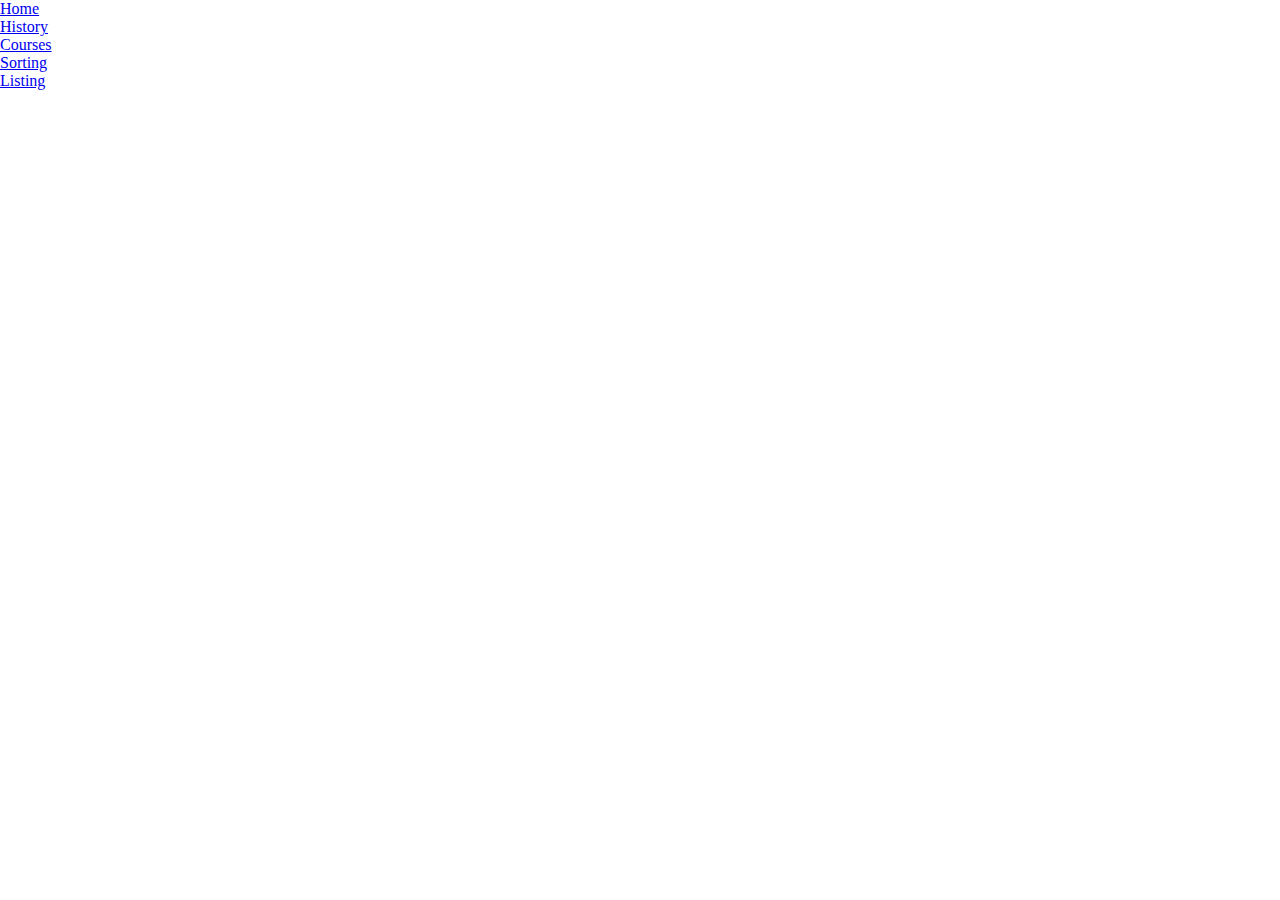
<file: Website/Html/Courses.html>
<!DOCTYPE html>
<html>
    <head>
        <title> COURSES OFFERED
        </title> <link rel="stylesheet" type="text/css" href="../Css/courses.css">
    </head>
        <body>

            <div class="main">
                <ul>
                    <li> <a href="#">Home </a></li>
                    <li> <a href="#">History </a></li>
                    <li class="course"> <a href="# ">Courses </a></li>
                    <li> <a href="#">Sorting </a></li>
                    <li> <a href="#">Listing </a></li>
                </ul>
            </div>

        </body>
</html>
</file>
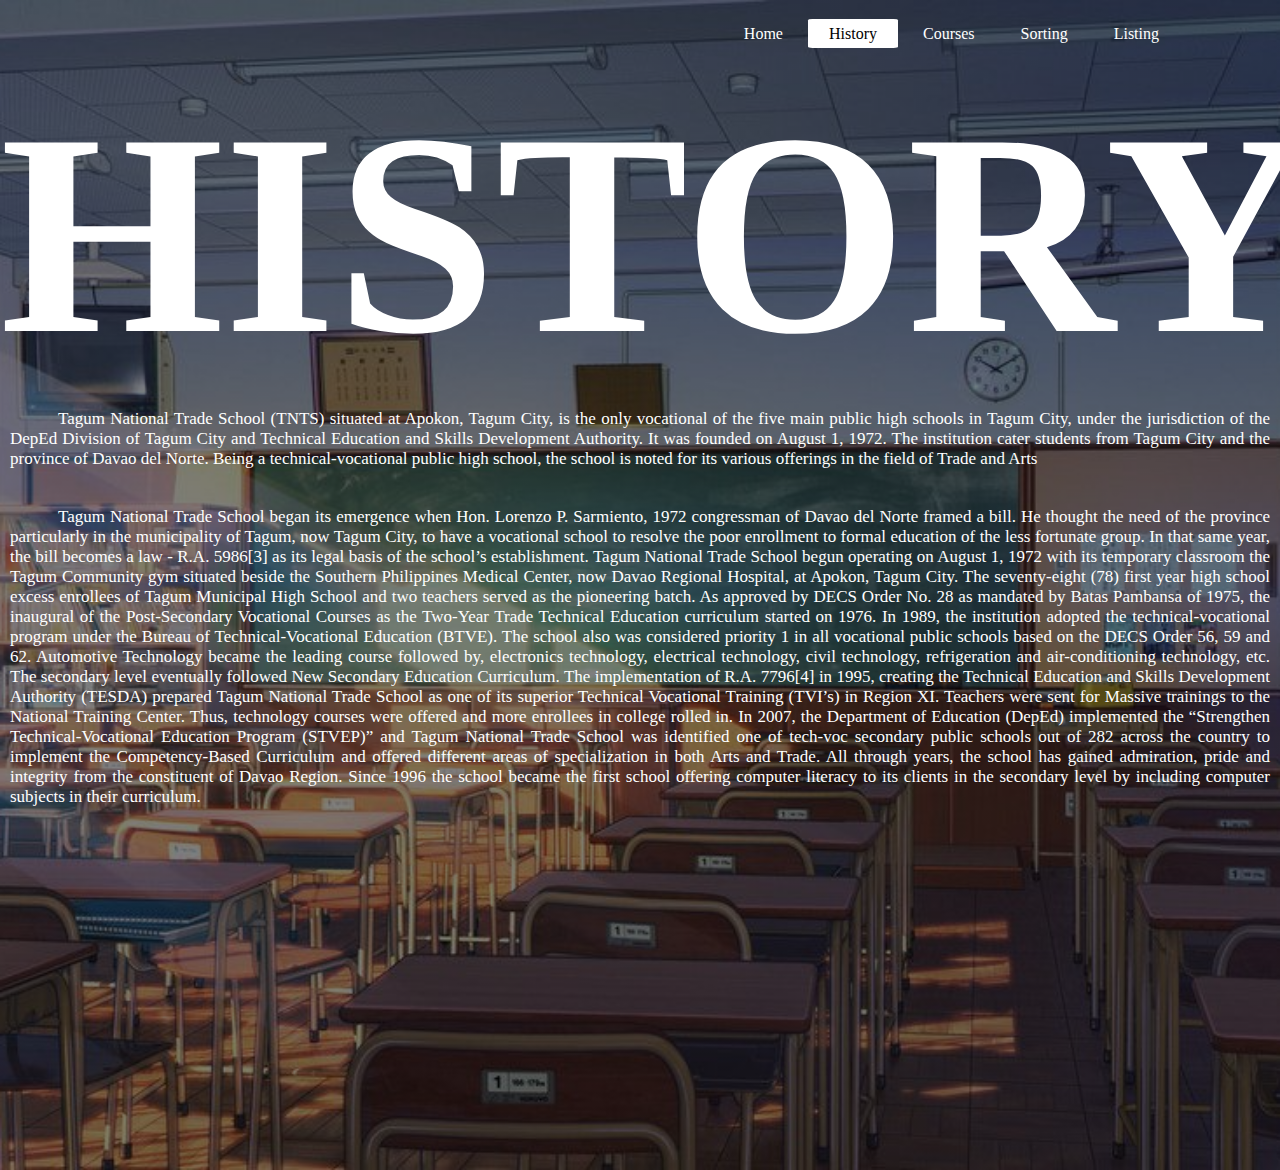
<file: Website/Html/History.html>
<!DOCTYPE html>
<html>
    <head>
        <title>History</title>
    <link rel="stylesheet" text="text/css" href="../Css/history.css">
    </head>
    <body>
        <header>
            <div>
                <ul>
                    <li> <a href="Homepage.html">Home </a></li>
                    <li class="nav2"> <a href="History.html">History </a></li>
                    <li> <a href="#">Courses </a></li>
                    <li> <a href="#">Sorting </a></li>
                    <li> <a href="#">Listing </a></li>
                </ul>
            </div>
        <div class="history">
            <h1> HISTORY </h1>
        </div>
        <div class="firstpar">
            <p> Tagum National Trade School (TNTS) situated at Apokon, Tagum City, is the only vocational of the five main public high schools in Tagum City, under the jurisdiction of the DepEd Division of Tagum City and Technical Education and Skills Development Authority. 
                It was founded on August 1, 1972. The institution cater students from Tagum City and the province of Davao del Norte. Being a technical-vocational public high school, the school is noted for its various offerings in the field of Trade and Arts
            </p>
        </div>
<br>

        <div class="secondpar">
            <p>
                    Tagum National Trade School began its emergence when Hon. Lorenzo P. Sarmiento, 1972 congressman of Davao del Norte framed a bill. He thought the need of the province particularly in the municipality of Tagum, now Tagum City, to have a vocational school to resolve the poor enrollment to formal education of the less fortunate group. 
                    In that same year, the bill becomes a law - R.A. 5986[3] as its legal basis of the school’s establishment. Tagum National Trade School begun operating on August 1, 1972 with its temporary classroom the Tagum Community gym situated beside the Southern Philippines Medical Center, now Davao Regional Hospital, at Apokon, Tagum City. 
                    The seventy-eight (78) first year high school excess enrollees of Tagum Municipal High School and two teachers served as the pioneering batch. As approved by DECS Order No. 28 as mandated by Batas Pambansa of 1975, the inaugural of the Post-Secondary Vocational Courses as the Two-Year Trade Technical Education curriculum started on 1976.
                    In 1989, the institution adopted the technical-vocational program under the Bureau of Technical-Vocational Education (BTVE). The school also was considered priority 1 in all vocational public schools based on the DECS Order 56, 59 and 62. Automotive Technology became the leading course followed by, electronics technology, electrical technology, civil technology, refrigeration and air-conditioning technology, etc. 
                    The secondary level eventually followed New Secondary Education Curriculum. The implementation of R.A. 7796[4] in 1995, creating the Technical Education and Skills Development Authority (TESDA) prepared Tagum National Trade School as one of its superior Technical Vocational Training (TVI’s) in Region XI. Teachers were sent for Massive trainings to the National Training Center. 
                    Thus, technology courses were offered and more enrollees in college rolled in. In 2007, the Department of Education (DepEd) implemented the “Strengthen Technical-Vocational Education Program (STVEP)” and Tagum National Trade School was identified one of tech-voc secondary public schools out of 282 across the country to implement the Competency-Based Curriculum and offered different areas of specialization in both Arts and Trade.
                    All through years, the school has gained admiration, pride and integrity from the constituent of Davao Region. Since 1996 the school became the first school offering computer literacy to its clients in the secondary level by including computer subjects in their curriculum.
        
            </p>
        </div>
        </header>
        <div> </div>
        
    </body>
</html>
</file>
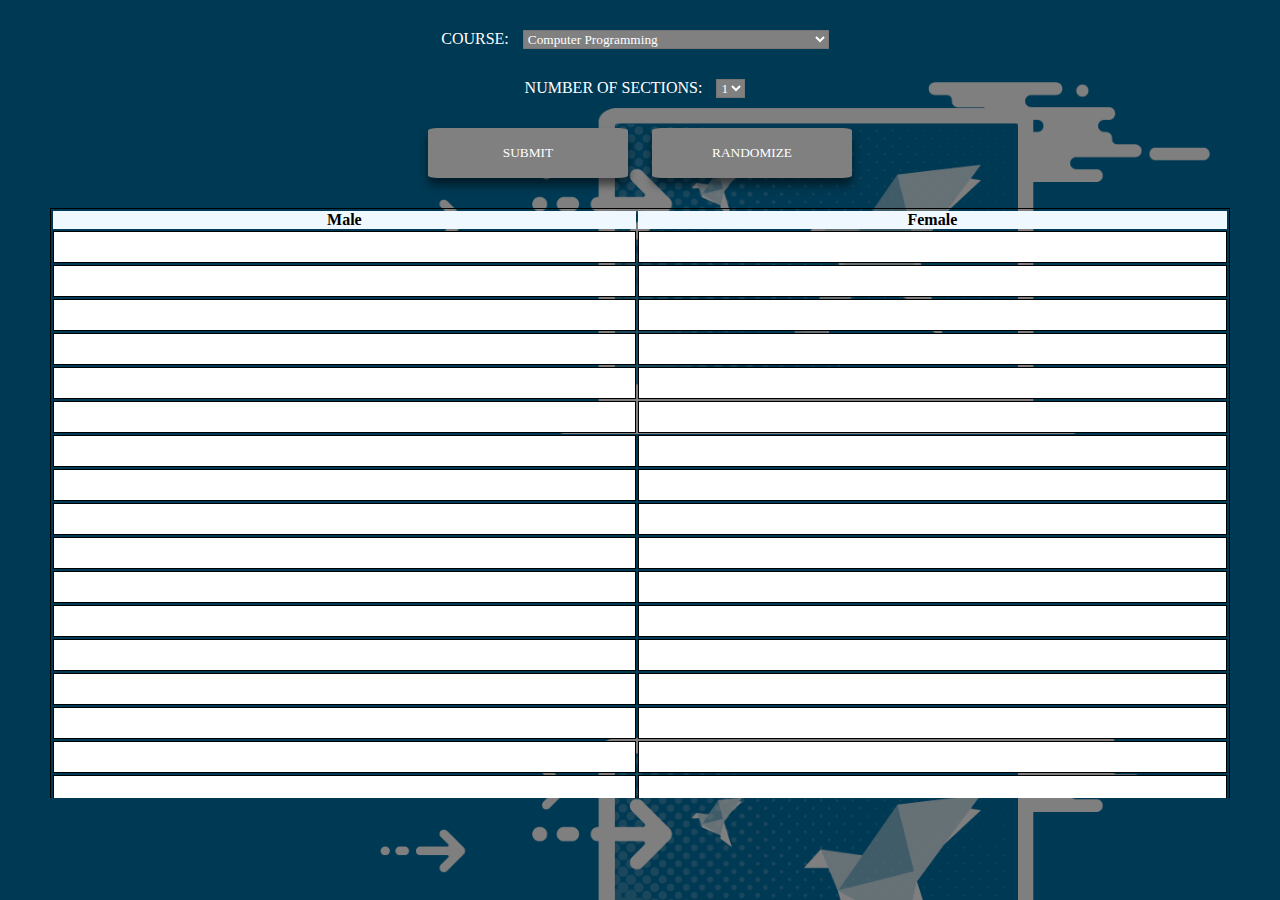
<file: Website/Html/Sortdesign.html>
<!DOCTYPE html>
<html>
<head>
    <title></title>
    <link rel="stylesheet" text="text/css" href="../Css/Sortdesign.css">
</head>
<body>
    <form>
        <center>
    <div id="course">
	COURSE: <select>
            <option value="Comprog"> Computer Programming</option>
            <option value="Electronic Products Assembly and Servicing (NCII)"> Electronic Products Assembly and Servicing (NCII)</option>
            <option value="ATS"> Automotive Servicing</option>
            <option value="FBS"> Food and Beverages Servicing </option>
            <option value="CSS"> Computer System Servicing </option>
            <option value="Dressmaking (NCII)"> Dressmaking (NCII)</option>
            <option value="Electrical Installation and Maintenance (NCII)"> Electrical Installation and Maintenance (NCII)</option>
            <option value="Refrigeration and Air-Conditioning Servicing (NCII)"> Refrigeration and Air-Conditioning Servicing (NCII)</option>
            <option value="Masonry (NCII)"> Masonry (NCII)</option>
            <option valie="Technical Drafting (NCII)"> Technical Drafting (NCII)</option>
            <option value="Animation (NCII)"> Animation (NCII)</option>
            <option value="Food Processing (NCII)"> Food Processing (NCII)</option>
        </select>
    </div>
    <div id="nums">
       NUMBER OF SECTIONS: <select>
            <option>1</option>
            <option>2</option>
            <option>3</option>
            <option>4</option>
            <option>5</option>
        </select>
    </div>
    <div>
        <button type="submit" class="bttn"> 
                SUBMIT
            
         </button>
        <button class="bttn"> RANDOMIZE </button>
    </div>
</center>

<div class="table">
        <table>
                <tr>
              <th>Male</th>
                
                <th>Female</th>
                    </tr>
            <tr><td></td><td></td></tr>
            <tr><td></td><td></td></tr>
            <tr><td></td><td></td></tr>
            <tr><td></td><td></td></tr>
            <tr><td></td><td></td></tr>    
            <tr><td></td><td></td></tr>
            <tr><td></td><td></td></tr>
            <tr><td></td><td></td></tr>
            <tr><td></td><td></td></tr>
            <tr><td></td><td></td></tr> 
            <tr><td></td><td></td></tr>
            <tr><td></td><td></td></tr>
            <tr><td></td><td></td></tr>
            <tr><td></td><td></td></tr>
            <tr><td></td><td></td></tr>    
            <tr><td></td><td></td></tr>
            <tr><td></td><td></td></tr>
            <tr><td></td><td></td></tr>
            <tr><td></td><td></td></tr>
            <tr><td></td><td></td></tr>
            <tr><td></td><td></td></tr>
            <tr><td></td><td></td></tr>
            <tr><td></td><td></td></tr>
            <tr><td></td><td></td></tr>
            <tr><td></td><td></td></tr>    
            <tr><td></td><td></td></tr>
            <tr><td></td><td></td></tr>
            <tr><td></td><td></td></tr>
            <tr><td></td><td></td></tr>
            <tr><td></td><td></td></tr>
            <tr><td></td><td></td></tr>
            <tr><td></td><td></td></tr>
            <tr><td></td><td></td></tr>
            <tr><td></td><td></td></tr>
            <tr><td></td><td></td></tr>    
            <tr><td></td><td></td></tr>
            <tr><td></td><td></td></tr>
            <tr><td></td><td></td></tr>
            <tr><td></td><td></td></tr>
            <tr><td></td><td></td></tr>
            <tr><td></td><td></td></tr>
            <tr><td></td><td></td></tr>
            <tr><td></td><td></td></tr>
            <tr><td></td><td></td></tr>
            <tr><td></td><td></td></tr>    
            <tr><td></td><td></td></tr>
            <tr><td></td><td></td></tr>
            <tr><td></td><td></td></tr>
            <tr><td></td><td></td></tr>
            <tr><td></td><td></td></tr>
            <tr><td></td><td></td></tr>
            <tr><td></td><td></td></tr>
            <tr><td></td><td></td></tr>
            <tr><td></td><td></td></tr>
            <tr><td></td><td></td></tr>    
            <tr><td></td><td></td></tr>
            <tr><td></td><td></td></tr>
            <tr><td></td><td></td></tr>
            <tr><td></td><td></td></tr>
            <tr><td></td><td></td></tr>  
            
        </table>
    </div>
    </form>
</body>
</html>
</file>
<file: Website/Css/courses.css>
*{
    margin: 0px;
    padding: 0px;
    font-family: Century Gothic;
}

header{
    background-image: url(2.jpg);
    background-size: cover;
    height: 100vh;
    background-position: center;
}
</file>
<file: Website/Css/history.css>
*{
    margin: 0px;
    padding: 0px;
    font-family: Century Gothic;
}

header{
    background-image:linear-gradient(rgba(0,0,0,0.5), rgba(0,0,0,0.5)), url(courses.jpg);
    height: 130vh;
    background-size: cover;
    background-position: center;

}

ul{
    float: right;
    list-style-type: none;
    margin: 25px 100px;
}

ul li{
    display: inline-block;
}

ul li a{
    text-decoration: none;
    color: #fff;
    padding: 5px 20px;
    border: 1px solid transparent;
    border-radius: 5%;
    transition: 0.6s ease;
}

ul li a:hover{
    background-color: #fff;
    color: #000;
}

ul li.nav2 a{
    background-color: #fff;
    color: #000;
}

.history {
    font-size: 9rem;
    font-stretch: semi-condensed;
    color: #fff;
}

p {
    text-indent: 0.5in;
    font-size: 17px;
    color: #fff;
    margin: 10px;
}

.firstpar {
    text-align: justify;
}

.secondpar {
    text-align: justify;
}
</file>
<file: Website/Css/Sortdesign.css>
* {
    margin: 10px;
    padding: 0px;
    font-family: Century Gothic;
    color: #fff;
    

}
.table{
    overflow: scroll;
    height: 600px;
}
table{      
    border: 1px solid black;
    overflow:scroll;
}
th{
    background-color: aliceblue;
    color: black;
}
td{
    border: 1px solid black;
    width: 1000px;
    height: 30px;
    background-color: white;
}
body {
    background-image: linear-gradient(rgba(0,0,0,0.5), rgba(0,0,0,0.5)), url(background.png);
    background-size: cover;
    height: 100px;
    overflow: hidden;
}

select {
    background-color: gray;
}

button {
    background-color: gray;
    border-radius: 5%;
    padding: 5px 20px;
    border: 1px solid transparent;
    box-shadow: 0 7px 9px rgba(0,0,0,0.5);
  width: 200px;
  height: 50px;
}
button:hover{
    background-color: rgba(255, 255,255,0.3); 
    -webkit-transition: background-color 2s;
 }
/*
button span:nth-child(1){
    position: absolute;
    top: 0;
    left: 0;
    width: 100%;
    height: 2px;
    background: linear-gradient(to right, #0c002b, #1779ff);
    animation: animate1 2s linear infinite; 
    animation-delay: 1s;
}
@keyframes animate1{
    0%{
        transform: translateX(-100%);
    }
    100%{
        transform: translateX(100%);
    }
}
button span:nth-child(2){
    position: absolute;
    top: 0;
    right: 0;
    width: 2px;
    height: 100%;
    background: linear-gradient(to bottom, #0c002b, #1779ff);
    animation: animate2 2s linear infinite; 
    animation-delay: 1s;
}@keyframes animate2{
    0%{
        transform: translateY(-100%);
    }
    100%{
        transform: translateY(100%);
    }
}
button span:nth-child(3){
    position: absolute;
    bottom: 0;
    left: 0;
    width: 100%;
    height: 2px;
    background: linear-gradient(to left, #0c002b, #1779ff);
    animation: animate3 2s linear infinite; 
    animation-delay: 1s;
}@keyframes animate3{
    0%{
        transform: translateX(100%);
    }
    100%{
        transform: translateX(-100%);
    }
}
button span:nth-child(4){
    position: absolute;
    top: 0;
    left: 0;
    width: 2px;
    height:100%;
    background: linear-gradient(to top, #0c002b, #1779ff);
    animation: animate4 2s linear infinite;
    animation-delay: 1s; 
}@keyframes animate4{
    0%{
        transform: translateY(100%);
    }
    100%{
        transform: translateY(-100%);
    }
}*/
</file>
